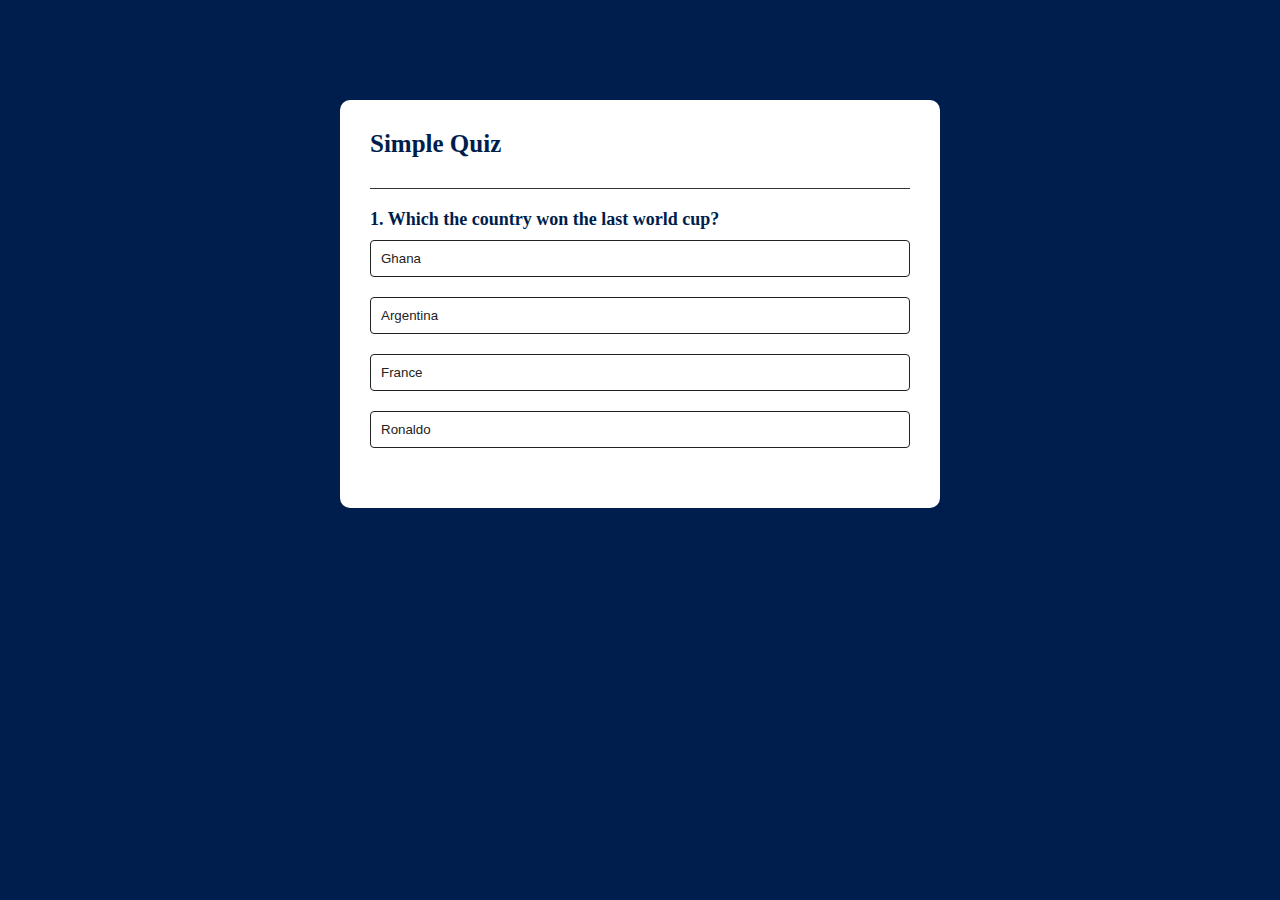
<file: index.html>
<!DOCTYPE html>
<html lang="en">
  <head>
    <meta charset="UTF-8" />
    <meta name="viewport" content="width=device-width, initial-scale=1.0" />
    <title>Quiz App</title>
    <link rel="stylesheet" href="./style.css" />
  </head>
  <body>
    <div class="app">
      <h1>Simple Quiz</h1>
      <div class="quiz">
        <h2 class="question">Question goes here</h2>
        <div class="ans-btn">
          <button class="btn">Answer 1</button>
          <button class="btn">Answer 2</button>
          <button class="btn">Answer 3</button>
          <button class="btn">Answer 4</button>
        </div>
        <button class="next-btn">Next</button>
      </div>
    </div>

    <script src="./script.js"></script>
  </body>
</html>
</file>
<file: style.css>
* {
    margin: 0;
    padding: 0;
    box-sizing: border-box;
}

body {
    font-family: 'Segoe UI';
    background: #001e4d;
}

.app {
    background: #fff;
    width: 90%;
    max-width: 600px;
    margin: 100px auto 0;
    border-radius: 10px;
    padding: 30px;
}

.app h1 {
    font-size: 25px;
    color: #001e4d;
    font-weight: 600;
    border-bottom: 1px solid #333;
    padding-bottom: 30px;
}

.quiz {
    padding: 20px 0;
}

.quiz h2 {
    font-size: 18px;
    font-weight: 600;
    color: #001e4d;
}

.btn {
    background: #fff;
    color: #222;
    font-weight: 500;
    width: 100%;
    border: 1px solid #222;
    padding: 10px;
    margin: 10px 0;
    text-align: left;
    border-radius: 4px;
    cursor: pointer;
    transition: all 0.3s;
}

.btn:hover:not([disabled]) {
    background: #222;
    color: #fff;
}

.btn:disabled {
    cursor: no-drop;
}

.next-btn {
    background: #001e4d;
    color: #fff;
    font-weight: 500;
    width: 150px;
    border: 0;
    padding: 10px;
    margin: 20px auto 0;
    border-radius: 4px;
    cursor: pointer;
    display: none;
}

.correct {
    background: #9aeabc;
}

.incorrect {
    background: #ff9393;
}
</file>
